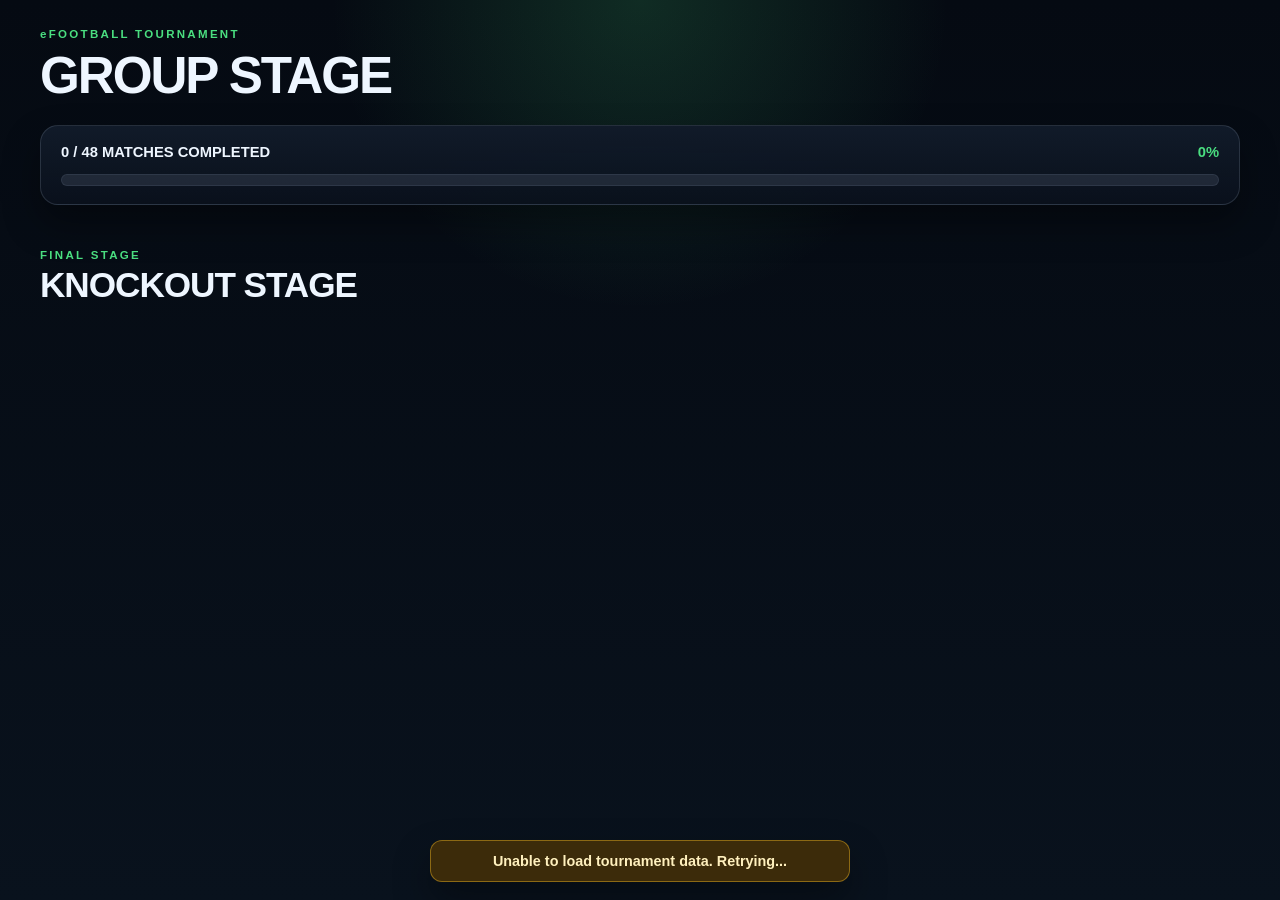
<file: index.html>
<!DOCTYPE html>
<html lang="en">
  <head>
    <meta charset="UTF-8" />
    <meta name="viewport" content="width=device-width, initial-scale=1.0" />

    <title>eFootball Tournament</title>

    <meta
      name="description"
      content="eFootball tournament group stage standings, results, and knockout stage"
    />

    <link rel="stylesheet" href="style.css" />
  </head>

  <body class="public-page">
    <div class="page-shell">

      <header class="topbar">
        <div class="brand-block">
          <p class="eyebrow">eFOOTBALL TOURNAMENT</p>
          <h1>GROUP STAGE</h1>
        </div>
      </header>

      <main class="page-content">
  <section class="progress-panel card" aria-live="polite">
    <div class="progress-meta">
      <span id="progressText">0 / 48 MATCHES COMPLETED</span>
      <span id="completionText">0%</span>
    </div>

    <div class="progress-bar" aria-hidden="true">
      <span id="progressBar"></span>
    </div>
  </section>

  <section id="groupsContainer" class="groups-grid" aria-live="polite"></section>

  <section class="knockout-section">
    <div class="section-heading">
      <p class="eyebrow">FINAL STAGE</p>
      <h2>KNOCKOUT STAGE</h2>
    </div>

    <div id="knockoutContainer" aria-live="polite"></div>
  </section>
</main>
    </div>

    <div
      id="globalStatus"
      class="global-status"
      aria-live="polite"
    ></div>

    <script src="app.js"></script>
  </body>
</html>
</file>
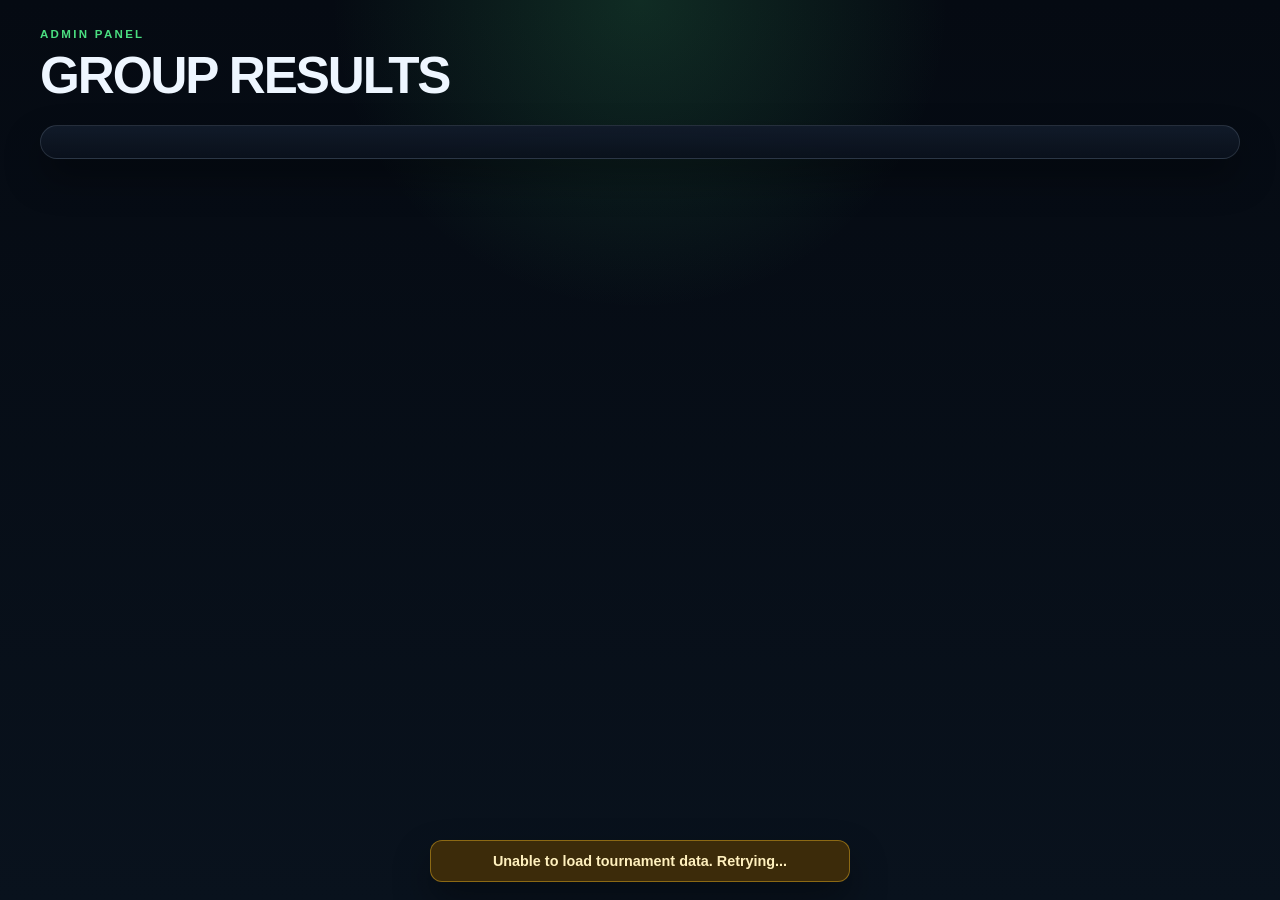
<file: admin.html>
<!DOCTYPE html>
<html lang="en">
  <head>
    <meta charset="UTF-8" />
    <meta name="viewport" content="width=device-width, initial-scale=1.0" />
    <title>Admin Panel | eFootball Tournament</title>
    <meta name="description" content="Tournament admin panel for updating match results" />
    <link rel="stylesheet" href="style.css" />
  </head>
  <body class="admin-page">
    <div class="page-shell admin-shell">
      <header class="topbar admin-topbar">
        <div class="brand-block">
          <p class="eyebrow">ADMIN PANEL</p>
          <h1>GROUP RESULTS</h1>
        </div>
      </header>

      <section class="admin-controls card">
        <div id="groupTabs" class="group-tabs" aria-label="Select group"></div>
      </section>

      <main class="page-content admin-content">
        <section id="groupResultsPanel" class="group-results-panel" aria-live="polite"></section>
      </main>
    </div>

    <div id="adminStatus" class="global-status" aria-live="polite"></div>

    <script src="admin.js"></script>
  </body>
</html>
</file>
<file: style.css>
:root {
  --bg: #070b14;
  --bg-soft: #101827;
  --panel: rgba(14, 21, 34, 0.96);
  --panel-alt: #121d2d;
  --card: #111b2a;
  --card-strong: #172437;
  --border: rgba(148, 163, 184, 0.2);
  --text: #eef6ff;
  --muted: #9fb2c9;
  --accent: #4ade80;
  --accent-strong: #22c55e;
  --warning: #fbbf24;
  --danger: #f87171;
  --shadow: 0 18px 36px rgba(0, 0, 0, 0.35);
  --radius: 18px;
  --input-bg: #0d1727;
}

* {
  box-sizing: border-box;
}

html {
  scroll-behavior: smooth;
}

body {
  margin: 0;
  min-height: 100vh;
  background:
    radial-gradient(circle at top, rgba(74, 222, 128, 0.16), transparent 28%),
    linear-gradient(180deg, #050a12 0%, #09121d 100%);
  font-family: "Segoe UI", Tahoma, Geneva, Verdana, sans-serif;
  color: var(--text);
}

img {
  max-width: 100%;
  display: block;
}

button,
input {
  font: inherit;
}

button {
  cursor: pointer;
}

.page-shell {
  width: min(1200px, calc(100% - 24px));
  margin: 0 auto;
  padding: 28px 0 60px;
}

.topbar {
  display: flex;
  align-items: center;
  justify-content: space-between;
  margin-bottom: 20px;
}

.brand-block {
  display: flex;
  flex-direction: column;
  gap: 6px;
}

.eyebrow {
  margin: 0;
  font-size: 0.72rem;
  letter-spacing: 0.2em;
  color: var(--accent);
  font-weight: 700;
}

h1,
h2,
h3,
h4,
p {
  margin: 0;
}

h1 {
  font-size: clamp(2rem, 4vw, 3.2rem);
  letter-spacing: -0.04em;
}

.card,
.group-card,
.match-card {
  background: linear-gradient(180deg, rgba(17, 27, 42, 0.98), rgba(10, 17, 28, 0.94));
  border: 1px solid var(--border);
  border-radius: var(--radius);
  box-shadow: var(--shadow);
}

.page-content {
  display: grid;
  gap: 18px;
}

.progress-panel {
  padding: 18px 20px;
}

.progress-meta {
  display: flex;
  justify-content: space-between;
  align-items: center;
  gap: 16px;
  font-weight: 700;
  font-size: 0.92rem;
  margin-bottom: 14px;
}

#completionText {
  color: var(--accent);
}

.progress-bar {
  width: 100%;
  height: 12px;
  border-radius: 999px;
  background: rgba(148, 163, 184, 0.15);
  overflow: hidden;
  border: 1px solid rgba(148, 163, 184, 0.12);
}

#progressBar {
  display: block;
  width: 0;
  height: 100%;
  background: linear-gradient(90deg, var(--accent), #8ef1b2);
  border-radius: inherit;
  transition: width 0.3s ease;
}

.groups-grid {
  display: grid;
  grid-template-columns: repeat(2, minmax(0, 1fr));
  gap: 18px;
}

.group-card {
  padding: 18px 16px 16px;
}

.group-title {
  font-size: 1.1rem;
  font-weight: 800;
  letter-spacing: 0.06em;
  text-transform: uppercase;
  margin-bottom: 14px;
  color: var(--text);
}

.standings-table {
  width: 100%;
  border-collapse: collapse;
  table-layout: fixed;
  font-size: 0.88rem;
}

.standings-table th,
.standings-table td {
  padding: 8px 6px;
  text-align: center;
  border-bottom: 1px solid rgba(148, 163, 184, 0.15);
}

.standings-table th:first-child,
.standings-table td:first-child {
  text-align: left;
  width: 27%;
  overflow: hidden;
  text-overflow: ellipsis;
  white-space: nowrap;
}

.standings-table thead th {
  color: var(--muted);
  font-size: 0.74rem;
  letter-spacing: 0.03em;
  text-transform: uppercase;
  font-weight: 700;
}

.standings-table tbody tr {
  transition: background 0.2s ease;
}

.standings-table tbody tr:nth-child(1) {
  background: rgba(74, 222, 128, 0.08);
}

.standings-table tbody tr:nth-child(2) {
  background: rgba(148, 163, 184, 0.04);
}

.standings-table tbody tr:nth-child(3) {
  background: rgba(148, 163, 184, 0.025);
}

.standings-table tbody tr:hover {
  background: rgba(148, 163, 184, 0.06);
}

.player-name {
  font-weight: 700;
}

.match-results {
  margin-top: 16px;
  border-top: 1px solid rgba(148, 163, 184, 0.16);
  padding-top: 12px;
}

.results-list {
  display: grid;
  gap: 8px;
}

.result-item {
  display: flex;
  align-items: center;
  justify-content: space-between;
  gap: 8px;
  padding: 8px 10px;
  border-radius: 10px;
  background: rgba(15, 23, 36, 0.7);
  border: 1px solid rgba(148, 163, 184, 0.14);
  font-size: 0.85rem;
}

.result-line {
  display: flex;
  align-items: center;
  justify-content: space-between;
  gap: 8px;
  width: 100%;
}

.result-score {
  font-weight: 800;
  white-space: nowrap;
}

.result-status {
  font-size: 0.7rem;
  font-weight: 800;
  letter-spacing: 0.08em;
  text-transform: uppercase;
  padding: 4px 8px;
  border-radius: 999px;
  background: rgba(148, 163, 184, 0.1);
  color: var(--muted);
}

.result-status.completed {
  background: rgba(74, 222, 128, 0.12);
  color: var(--accent);
}

.result-status.pending {
  background: rgba(251, 191, 36, 0.12);
  color: var(--warning);
}

.global-status {
  position: fixed;
  left: 50%;
  bottom: 18px;
  transform: translateX(-50%);
  min-width: min(92vw, 420px);
  padding: 12px 16px;
  border-radius: 12px;
  font-size: 0.9rem;
  font-weight: 700;
  text-align: center;
  background: rgba(17, 24, 39, 0.96);
  border: 1px solid rgba(148, 163, 184, 0.18);
  color: var(--text);
  box-shadow: var(--shadow);
  opacity: 0;
  pointer-events: none;
  transition: opacity 0.24s ease, transform 0.24s ease;
}

.global-status.visible {
  opacity: 1;
}

.global-status.success {
  color: #d8ffe5;
  border-color: rgba(74, 222, 128, 0.5);
  background: rgba(10, 46, 30, 0.96);
}

.global-status.error {
  color: #ffe1e1;
  border-color: rgba(248, 113, 113, 0.45);
  background: rgba(61, 20, 28, 0.96);
}

.global-status.warning {
  color: #fff0be;
  border-color: rgba(251, 191, 36, 0.42);
  background: rgba(63, 45, 10, 0.96);
}

.admin-controls {
  padding: 16px;
}

.group-tabs {
  display: flex;
  flex-wrap: wrap;
  gap: 10px;
}

.group-tab {
  flex: 1 1 90px;
  min-height: 52px;
  border-radius: 12px;
  border: 1px solid var(--border);
  background: rgba(15, 23, 36, 0.8);
  color: var(--text);
  font-weight: 800;
  letter-spacing: 0.06em;
  transition: transform 0.18s ease, border-color 0.18s ease, background 0.18s ease;
}

.group-tab:hover,
.group-tab:focus-visible {
  border-color: rgba(74, 222, 128, 0.45);
  transform: translateY(-1px);
}

.group-tab.active {
  background: linear-gradient(180deg, rgba(34, 197, 94, 0.18), rgba(74, 222, 128, 0.08));
  border-color: rgba(74, 222, 128, 0.6);
  color: var(--accent);
}

.group-results-panel {
  display: grid;
  gap: 18px;
}

.match-card {
  padding: 16px;
}

.match-header {
  display: flex;
  align-items: center;
  justify-content: space-between;
  gap: 10px;
  margin-bottom: 12px;
  flex-wrap: wrap;
}

.match-player {
  flex: 1 1 120px;
  min-width: 100px;
  font-weight: 700;
  line-height: 1.2;
}

.match-player.right {
  text-align: right;
}

.score-stack {
  display: inline-flex;
  align-items: center;
  gap: 8px;
  margin: 0 auto;
}

.score-input {
  width: 72px;
  border: 1px solid rgba(148, 163, 184, 0.26);
  background: var(--input-bg);
  border-radius: 10px;
  padding: 12px 10px;
  text-align: center;
  color: var(--text);
  font-size: 1.1rem;
  font-weight: 800;
  appearance: textfield;
  -moz-appearance: textfield;
}

.score-input::-webkit-outer-spin-button,
.score-input::-webkit-inner-spin-button {
  -webkit-appearance: none;
  margin: 0;
}

.score-input:focus-visible,
.group-tab:focus-visible,
.save-button:focus-visible {
  outline: 2px solid rgba(74, 222, 128, 0.8);
  outline-offset: 2px;
}

.score-divider {
  color: var(--muted);
  font-size: 1.3rem;
  font-weight: 700;
}

.match-footer {
  display: flex;
  align-items: center;
  justify-content: space-between;
  gap: 12px;
  flex-wrap: wrap;
}

.match-state {
  display: inline-flex;
  align-items: center;
  justify-content: center;
  min-width: 110px;
  padding: 8px 10px;
  border-radius: 999px;
  font-size: 0.75rem;
  letter-spacing: 0.08em;
  font-weight: 900;
  text-transform: uppercase;
}

.match-state.pending {
  background: rgba(251, 191, 36, 0.12);
  color: var(--warning);
}

.match-state.completed {
  background: rgba(74, 222, 128, 0.12);
  color: var(--accent);
}

.save-button {
  border: 0;
  background: linear-gradient(180deg, var(--accent), var(--accent-strong));
  color: #05220d;
  font-weight: 900;
  min-height: 46px;
  padding: 0 20px;
  border-radius: 12px;
  transition: filter 0.18s ease, transform 0.18s ease;
}

.save-button:hover,
.save-button:focus-visible {
  filter: brightness(1.04);
  transform: translateY(-1px);
}

.empty-state {
  padding: 20px;
  border-radius: 12px;
  border: 1px dashed rgba(148, 163, 184, 0.3);
  color: var(--muted);
  text-align: center;
  background: rgba(15, 23, 36, 0.5);
}

@media (max-width: 840px) {
  .groups-grid {
    grid-template-columns: 1fr;
  }

  .standings-table th,
  .standings-table td {
    padding: 7px 4px;
    font-size: 0.76rem;
  }
}

@media (max-width: 560px) {
  .page-shell {
    width: min(100% - 16px, 1200px);
    padding-top: 18px;
  }

  .topbar {
    margin-bottom: 16px;
  }

  .match-header {
    align-items: flex-start;
  }

  .match-player {
    flex-basis: 100%;
  }

  .match-player.right {
    text-align: left;
  }

  .score-stack {
    width: 100%;
    justify-content: center;
    order: 2;
  }

  .match-footer {
    align-items: stretch;
  }

  .match-state,
  .save-button {
    width: 100%;
    justify-content: center;
  }
}

/* =========================================
   KNOCKOUT STAGE
   ========================================= */

.knockout-section {
  margin-top: 28px;
}

.knockout-header {
  margin-bottom: 18px;
}

.knockout-header .eyebrow {
  margin-bottom: 6px;
}

.knockout-title {
  font-size: clamp(1.6rem, 3vw, 2.2rem);
  font-weight: 900;
  letter-spacing: -0.03em;
}

.knockout-bracket {
  display: grid;
  grid-template-columns: repeat(3, minmax(0, 1fr));
  gap: 24px;
  align-items: center;
  overflow-x: auto;
  padding: 10px 4px 20px;
}

.knockout-round {
  display: flex;
  flex-direction: column;
  justify-content: space-around;
  gap: 20px;
  min-width: 220px;
}

.knockout-round-title {
  margin-bottom: 4px;
  color: var(--muted);
  font-size: 0.72rem;
  font-weight: 900;
  letter-spacing: 0.16em;
  text-transform: uppercase;
  text-align: center;
}

.knockout-match {
  position: relative;
  background: linear-gradient(
    180deg,
    rgba(17, 27, 42, 0.98),
    rgba(10, 17, 28, 0.94)
  );
  border: 1px solid var(--border);
  border-radius: 14px;
  overflow: hidden;
  box-shadow: var(--shadow);
}

.knockout-player {
  display: flex;
  align-items: center;
  justify-content: space-between;
  gap: 10px;
  min-height: 48px;
  padding: 10px 12px;
  background: rgba(15, 23, 36, 0.72);
}

.knockout-player + .knockout-player {
  border-top: 1px solid rgba(148, 163, 184, 0.16);
}

.knockout-player-name {
  min-width: 0;
  flex: 1;
  font-size: 0.88rem;
  font-weight: 700;
  overflow: hidden;
  text-overflow: ellipsis;
  white-space: nowrap;
}

.knockout-player-score {
  min-width: 24px;
  text-align: center;
  font-size: 1rem;
  font-weight: 900;
}

.knockout-player.winner {
  background: rgba(74, 222, 128, 0.1);
  color: var(--accent);
}

.knockout-player.empty {
  color: var(--muted);
}

.knockout-player.empty .knockout-player-name {
  font-weight: 500;
  font-style: italic;
}

.knockout-match-label {
  padding: 6px 10px;
  background: rgba(148, 163, 184, 0.06);
  border-bottom: 1px solid rgba(148, 163, 184, 0.12);
  color: var(--muted);
  font-size: 0.65rem;
  font-weight: 900;
  letter-spacing: 0.12em;
  text-transform: uppercase;
}

/* =========================================
   KNOCKOUT ADMIN
   ========================================= */

.knockout-admin-panel {
  display: grid;
  gap: 16px;
}

.knockout-admin-match {
  background: linear-gradient(
    180deg,
    rgba(17, 27, 42, 0.98),
    rgba(10, 17, 28, 0.94)
  );
  border: 1px solid var(--border);
  border-radius: var(--radius);
  padding: 16px;
  box-shadow: var(--shadow);
}

.knockout-admin-match-header {
  display: flex;
  align-items: center;
  justify-content: space-between;
  gap: 12px;
  margin-bottom: 14px;
}

.knockout-admin-match-name {
  color: var(--muted);
  font-size: 0.75rem;
  font-weight: 900;
  letter-spacing: 0.12em;
  text-transform: uppercase;
}

.knockout-admin-players {
  display: grid;
  grid-template-columns: 1fr auto 1fr;
  align-items: center;
  gap: 12px;
}

.knockout-admin-player {
  min-width: 0;
  font-weight: 800;
}

.knockout-admin-player.right {
  text-align: right;
}

.knockout-score-inputs {
  display: flex;
  align-items: center;
  gap: 8px;
}

.knockout-score-input {
  width: 64px;
  height: 52px;
  border: 1px solid rgba(148, 163, 184, 0.26);
  background: var(--input-bg);
  border-radius: 10px;
  color: var(--text);
  text-align: center;
  font-size: 1.1rem;
  font-weight: 900;
  appearance: textfield;
  -moz-appearance: textfield;
}

.knockout-score-input::-webkit-outer-spin-button,
.knockout-score-input::-webkit-inner-spin-button {
  -webkit-appearance: none;
  margin: 0;
}

.knockout-score-divider {
  color: var(--muted);
  font-weight: 900;
}

.knockout-save-button {
  width: 100%;
  margin-top: 14px;
  min-height: 46px;
  border: 0;
  border-radius: 12px;
  background: linear-gradient(
    180deg,
    var(--accent),
    var(--accent-strong)
  );
  color: #05220d;
  font-weight: 900;
}

.knockout-save-button:hover {
  filter: brightness(1.05);
}

/* =========================================
   RESPONSIVE
   ========================================= */

@media (max-width: 840px) {
  .knockout-bracket {
    grid-template-columns: repeat(3, minmax(210px, 1fr));
    gap: 18px;
  }
}

@media (max-width: 560px) {
  .knockout-section {
    margin-top: 22px;
  }

  .knockout-bracket {
    display: flex;
    flex-direction: column;
    align-items: stretch;
    overflow-x: visible;
    gap: 26px;
  }

  .knockout-round {
    min-width: 0;
    width: 100%;
  }

  .knockout-match {
    width: 100%;
  }

  .knockout-admin-players {
    grid-template-columns: 1fr;
    gap: 10px;
  }

  .knockout-admin-player,
  .knockout-admin-player.right {
    text-align: center;
  }

  .knockout-score-inputs {
    justify-content: center;
  }
}

/* =========================================================
   KNOCKOUT STAGE
   ========================================================= */

.knockout-section {
  margin-top: 8px;
}

.section-heading {
  margin-bottom: 18px;
}

.section-heading h2 {
  margin-top: 4px;
  font-size: clamp(1.6rem, 3vw, 2.2rem);
  letter-spacing: -0.03em;
}

.knockout-bracket {
  display: grid;
  grid-template-columns: repeat(3, minmax(0, 1fr));
  gap: 22px;
  align-items: center;
}

.knockout-column {
  display: flex;
  flex-direction: column;
  gap: 16px;
}

.knockout-column h3 {
  margin: 0 0 2px;
  color: var(--muted);
  font-size: 0.78rem;
  letter-spacing: 0.14em;
  font-weight: 800;
  text-align: center;
}

/* Individual match */

.knockout-match {
  position: relative;
  background: linear-gradient(
    180deg,
    rgba(17, 27, 42, 0.98),
    rgba(10, 17, 28, 0.94)
  );

  border: 1px solid var(--border);
  border-radius: 14px;
  overflow: hidden;
  box-shadow: var(--shadow);
}

.knockout-match-label {
  padding: 7px 12px;
  background: rgba(74, 222, 128, 0.08);
  border-bottom: 1px solid var(--border);

  color: var(--accent);
  font-size: 0.68rem;
  font-weight: 900;
  letter-spacing: 0.12em;
}

.knockout-player {
  display: flex;
  align-items: center;
  justify-content: space-between;
  gap: 12px;

  min-height: 46px;
  padding: 10px 12px;

  border-bottom: 1px solid rgba(148, 163, 184, 0.12);
}

.knockout-player:last-child {
  border-bottom: 0;
}

.knockout-player span {
  min-width: 0;
  overflow: hidden;
  text-overflow: ellipsis;
  white-space: nowrap;

  font-size: 0.9rem;
  font-weight: 700;
}

.knockout-player strong {
  flex: 0 0 28px;

  text-align: center;

  font-size: 1rem;
  font-weight: 900;
}

/* Final */

.knockout-match.final-match {
  border-color: rgba(74, 222, 128, 0.45);
  box-shadow:
    0 18px 36px rgba(0, 0, 0, 0.35),
    0 0 24px rgba(74, 222, 128, 0.08);
}

.final-match .knockout-match-label {
  background: rgba(74, 222, 128, 0.14);
}

/* Better vertical spacing for the bracket */

.knockout-column.semifinals {
  justify-content: center;
}

.knockout-column.final {
  justify-content: center;
}

/* Mobile */

@media (max-width: 840px) {
  .knockout-bracket {
    grid-template-columns: 1fr;
    gap: 24px;
  }

  .knockout-column {
    gap: 12px;
  }

  .knockout-column h3 {
    text-align: left;
  }
}
</file>
